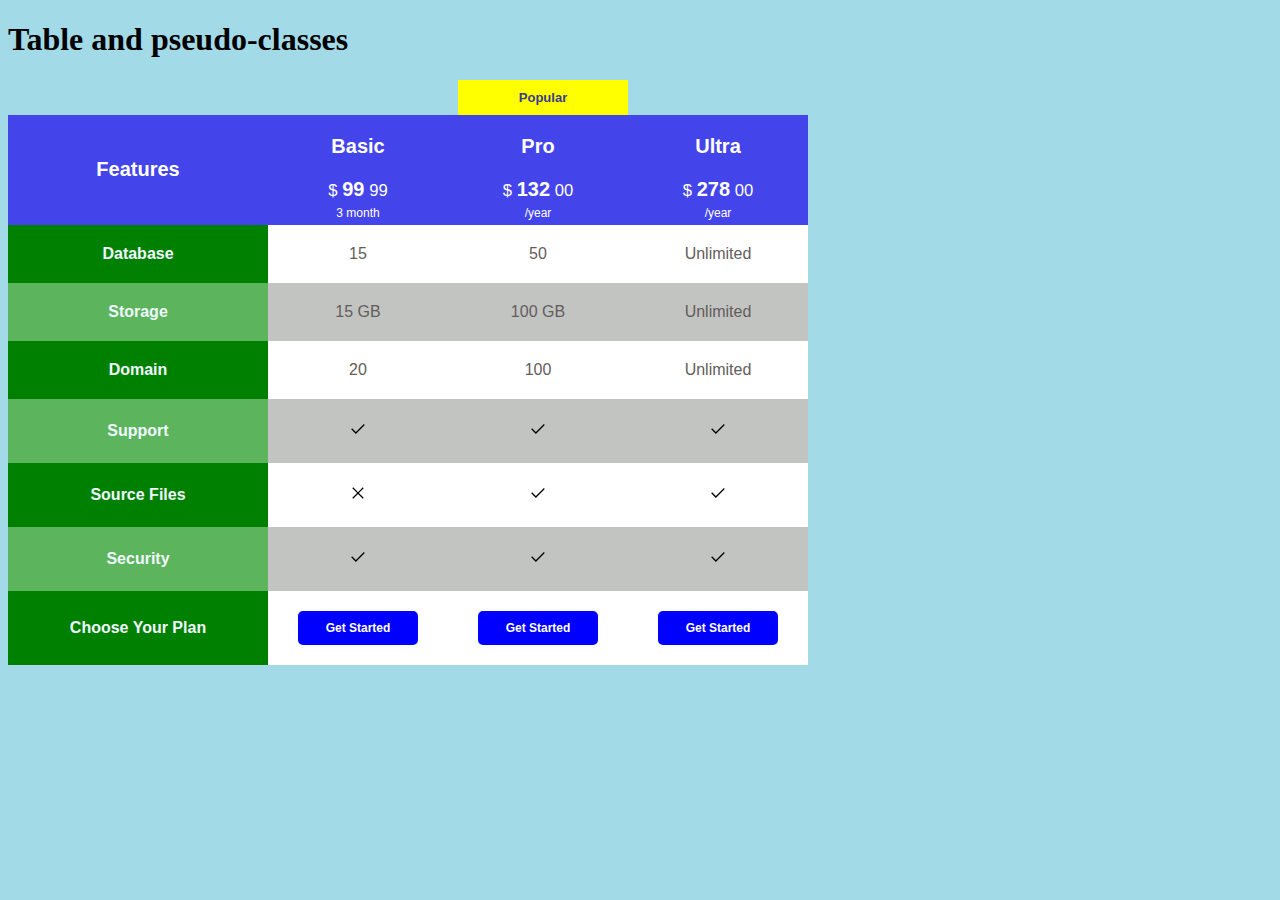
<file: index.html>
<!DOCTYPE html>
<html lang="en">
	<head>
		<meta charset="UTF-8" />
		<meta
			http-equiv="X-UA-Compatible"
			content="IE=edge" />
		<meta
			name="viewport"
			content="width=device-width, initial-scale=1.0" />
		<link
			rel="stylesheet"
			href="assets/css/styles.css" />
		<title>UNIT 20</title>
	</head>
	<body>
		<h1>Table and pseudo-classes</h1>

		<table>
			<caption>Popular</caption>
			<thead>
				<tr>
					<td rowspan="4">Features</td>
					<tr>
						<td>Basic</td>
						<td>Pro</td>
						<td>Ultra</td>
					</tr>
					<tr>
						<td>$ <span>99</span> 99 </td>
						<td>$ <span>132</span>  00 </td>
						<td>$ <span>278</span>  00 </td>
					</tr>
					<tr>
						<td>3 month</td>
						<td>/year</td>
						<td>/year</td>
					</tr>
					
					
				</tr>
			</thead>
			<tbody>
				<tr>
					<td>Database</td>
					<td>15</td>
					<td>50</td>
					<td>Unlimited</td>
				</tr>
				<tr>
					<td>Storage</td>
					<td>15 GB</td>
					<td>100 GB</td>
					<td>Unlimited</td>
				</tr>
				<tr>
					<td>Domain</td>
					<td>20</td>
					<td>100</td>
					<td>Unlimited</td>
				</tr>
				<tr>
					<td>Support</td>
					<td><img src="./assets/img/done_FILL0_wght400_GRAD0_opsz48.svg" alt=""></td>
					<td><img src="./assets/img/done_FILL0_wght400_GRAD0_opsz48.svg" alt=""></td>
					<td><img src="./assets/img/done_FILL0_wght400_GRAD0_opsz48.svg" alt=""></td>
				</tr>
				<tr>
					<td>Source Files</td>
					<td><img src="./assets/img/close_FILL0_wght400_GRAD0_opsz48.svg" alt=""></td>
					<td><img src="./assets/img/done_FILL0_wght400_GRAD0_opsz48.svg" alt=""></td>
					<td><img src="./assets/img/done_FILL0_wght400_GRAD0_opsz48.svg" alt=""></td>
				</tr>
				<tr>
					<td>Security</td>
					<td><img src="./assets/img/done_FILL0_wght400_GRAD0_opsz48.svg" alt=""></td>
					<td><img src="./assets/img/done_FILL0_wght400_GRAD0_opsz48.svg" alt=""></td>
					<td><img src="./assets/img/done_FILL0_wght400_GRAD0_opsz48.svg" alt=""></td>
				</tr>
				<tr>
					<td>Choose Your Plan</td>
					<td><button>Get Started</button></td>
					<td><button>Get Started</button></td>
					<td><button>Get Started</button></td>
				</tr>
			</tbody>
		</table>

		
	</body>
</html>
</file>
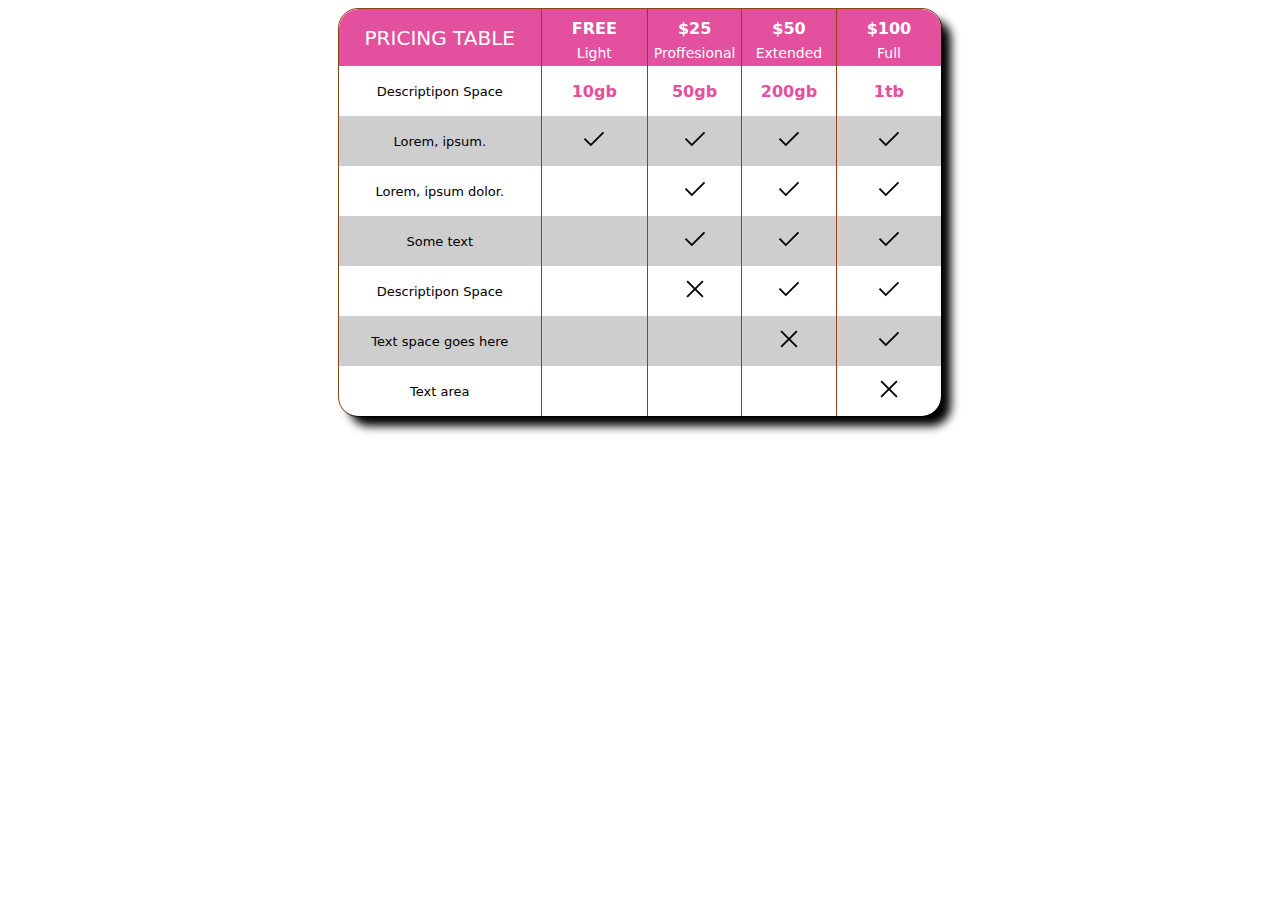
<file: pricing.html>
<!DOCTYPE html>
<html lang="en">
	<head>
		<meta charset="UTF-8" />
		<meta
			http-equiv="X-UA-Compatible"
			content="IE=edge" />
		<meta
			name="viewport"
			content="width=device-width, initial-scale=1.0" />
		<link
			rel="stylesheet"
			href="./assets/css/prc-table.css" />
		<title>Document</title>
	</head>
	<body>
        <div class="wrapper">
		<table>
			<thead>
                <tr>
				<td rowspan="3">Pricing table</td>
				<tr>
					<td>Free</td>
					<td>$25</td>
					<td>$50</td>
					<td>$100</td>
				</tr>
				<tr>
					<td>Light</td>
					<td>Proffesional</td>
					<td>Extended</td>
					<td>Full</td>
				</tr>
            </tr>
			</thead>
			<tbody>
				<tr>
					<td>Descriptipon Space</td>
					<td>10gb</td>
					<td>50gb</td>
					<td>200gb</td>
					<td>1tb</td>
				</tr>
				<tr>
					<td>Lorem, ipsum.</td>
					<td>
						<img
							src="./assets/img/done_FILL0_wght400_GRAD0_opsz48.svg"
							alt="" />
					</td>
					<td>
						<img
							src="./assets/img/done_FILL0_wght400_GRAD0_opsz48.svg"
							alt="" />
					</td>
					<td>
						<img
							src="./assets/img/done_FILL0_wght400_GRAD0_opsz48.svg"
							alt="" />
					</td>
					<td>
						<img
							src="./assets/img/done_FILL0_wght400_GRAD0_opsz48.svg"
							alt="" />
					</td>
				</tr>
				<tr>
					<td>Lorem, ipsum dolor.</td>
					<td></td>
					<td>
						<img
							src="./assets/img/done_FILL0_wght400_GRAD0_opsz48.svg"
							alt="" />
					</td>
					<td>
						<img
							src="./assets/img/done_FILL0_wght400_GRAD0_opsz48.svg"
							alt="" />
					</td>
					<td>
						<img
							src="./assets/img/done_FILL0_wght400_GRAD0_opsz48.svg"
							alt="" />
					</td>
				</tr>
				<tr>
					<td>Some text</td>
					<td></td>
					<td>
						<img
							src="./assets/img/done_FILL0_wght400_GRAD0_opsz48.svg"
							alt="" />
					</td>
					<td>
						<img
							src="./assets/img/done_FILL0_wght400_GRAD0_opsz48.svg"
							alt="" />
					</td>
					<td>
						<img
							src="./assets/img/done_FILL0_wght400_GRAD0_opsz48.svg"
							alt="" />
					</td>
				</tr>
				<tr>
					<td>Descriptipon Space</td>
					<td></td>
					<td>
						<img
							src="./assets/img/close_FILL0_wght400_GRAD0_opsz48.svg"
							alt="" />
					</td>
					<td>
						<img
							src="./assets/img/done_FILL0_wght400_GRAD0_opsz48.svg"
							alt="" />
					</td>
					<td>
						<img
							src="./assets/img/done_FILL0_wght400_GRAD0_opsz48.svg"
							alt="" />
					</td>
				</tr>
				<tr>
					<td>Text space goes here</td>
					<td></td>
					<td></td>
					<td>
						<img
							src="./assets/img/close_FILL0_wght400_GRAD0_opsz48.svg"
							alt="" />
					</td>
					<td>
						<img
							src="./assets/img/done_FILL0_wght400_GRAD0_opsz48.svg"
							alt="" />
					</td>
				</tr>
				<tr>
					<td>Text area</td>
					<td></td>
					<td></td>
					<td></td>
					<td>
						<img
							src="./assets/img/close_FILL0_wght400_GRAD0_opsz48.svg"
							alt="" />
					</td>
				</tr>
			</tbody>
		</table>
    </div>
	</body>
</html>
</file>
<file: assets/css/styles.css>
body{
    background-color: rgba(104, 194, 216, 0.61);
}
table{
    width: 800px;
    

    border-collapse: collapse; 

    font-size: 20px;
    font-family: sans-serif;
}

td{
    padding: 20px 30px;
}

img{
    width: 20px;
    height: 20px;
}

span{
    font-weight: bold;
    padding: 0px;
    margin: 0px;
    font-size: 20px;
}

thead{
    background-color: rgb(68, 68, 235);
    color: white;

    text-align: center;
}

tbody{
    text-align: center;
}


tbody tr td:nth-child(5n+1){
    width: 300px;
    background-color: green;
    color: aliceblue;
    font-weight: bold;
}

 tbody tr:nth-child(2n) td:first-child{
    width: 300px;

    background-color: rgb(92, 180, 92);
    color: aliceblue;
    font-weight: bold;
} 

tbody tr:nth-child(2n){
    background-color: rgb(193, 196, 193);
    color: rgb(100, 92, 92);
    font-size: 16px;

  
}
tbody tr:nth-child(2n+1){
    background-color: rgb(255, 255, 255);
    font-weight: lighter;
    color: rgb(100, 92, 92);
    font-size: 16px;

  
}

button{
    width: 120px;
    background-color: blue;
    border: none;
    color: white;

    padding: 10px 20px;
    border-radius: 5px;
    font-size: 12px;
    font-weight: 600;
}

button:hover{
    cursor: pointer;
}




thead tr:first-child td{
    font-weight: bolder;
}

thead  tr:nth-child(2) td{
    font-weight: bolder;

}

thead tr:nth-child(3) td{
    padding: 0px;
    font-size: smaller
}

thead tr:last-child td{
    padding: 5px;
    font-size: 12px;
}

caption{
    margin-left: 450px;
    background-color: yellow;
    width: 170px;
    color: rgb(58, 58, 146);
    font-size: 13px;
    font-weight: bold;
    padding: 10px 0px;
}
</file>
<file: assets/css/prc-table.css>
.wrapper{
    padding: 0px;
    border: 1px solid saddlebrown;
    margin: auto;
    width: fit-content;
    border-radius: 20px;

}

table{
    /* border: 1px solid saddlebrown; */
    border-collapse: collapse;
    border-radius: 20px;
    border-bottom: 0px;
    text-align: center;
    font-family: system-ui, -apple-system, BlinkMacSystemFont, 'Segoe UI', Roboto, Oxygen, Ubuntu, Cantarell, 'Open Sans', 'Helvetica Neue', sans-serif;
box-shadow: 10px 10px 10px black;
}



thead{
    background-color: rgb(226, 80, 158);
    color: white;
}

thead tr:first-child td:first-of-type{
    text-transform: uppercase;
    font-size: 20px;
    border-top-left-radius: 20px;
}

thead tr:nth-child(2) td:last-of-type{
   
    border-top-right-radius: 20px;
}

thead>tr+tr td{
    padding: 10px 30px;
}

thead  tr:nth-child(2) td{
    font-weight: bolder;
    text-transform: uppercase;
    padding-bottom: 2px;
}

thead tr:nth-child(3) td{
    font-weight: lighter;
    font-size: 14px;
    padding: 5px 0px;
}

tbody tr{
    height: 50px;
}

tbody tr:first-child td{
    color: rgb(226, 80, 158);
    font-weight: bolder;
}

tbody>tr td:first-child{
    width: 200px;
    font-size: small;
    color: black;
    font-weight: 400;
}

tbody tr:nth-child(even){
    background-color: rgba(128, 128, 128, 0.39);
}

img{
    width: 30px;
    height: 30px;
}

thead tr td{
    border-right: 1px solid saddlebrown; 
}

thead tr:nth-child(2) td:last-child, thead tr:last-child td:last-child{
    border: none;
}

tbody tr td{
    border-right: 1px solid saddlebrown; 

}

tbody tr td:last-child{
    border: none;
}
</file>
